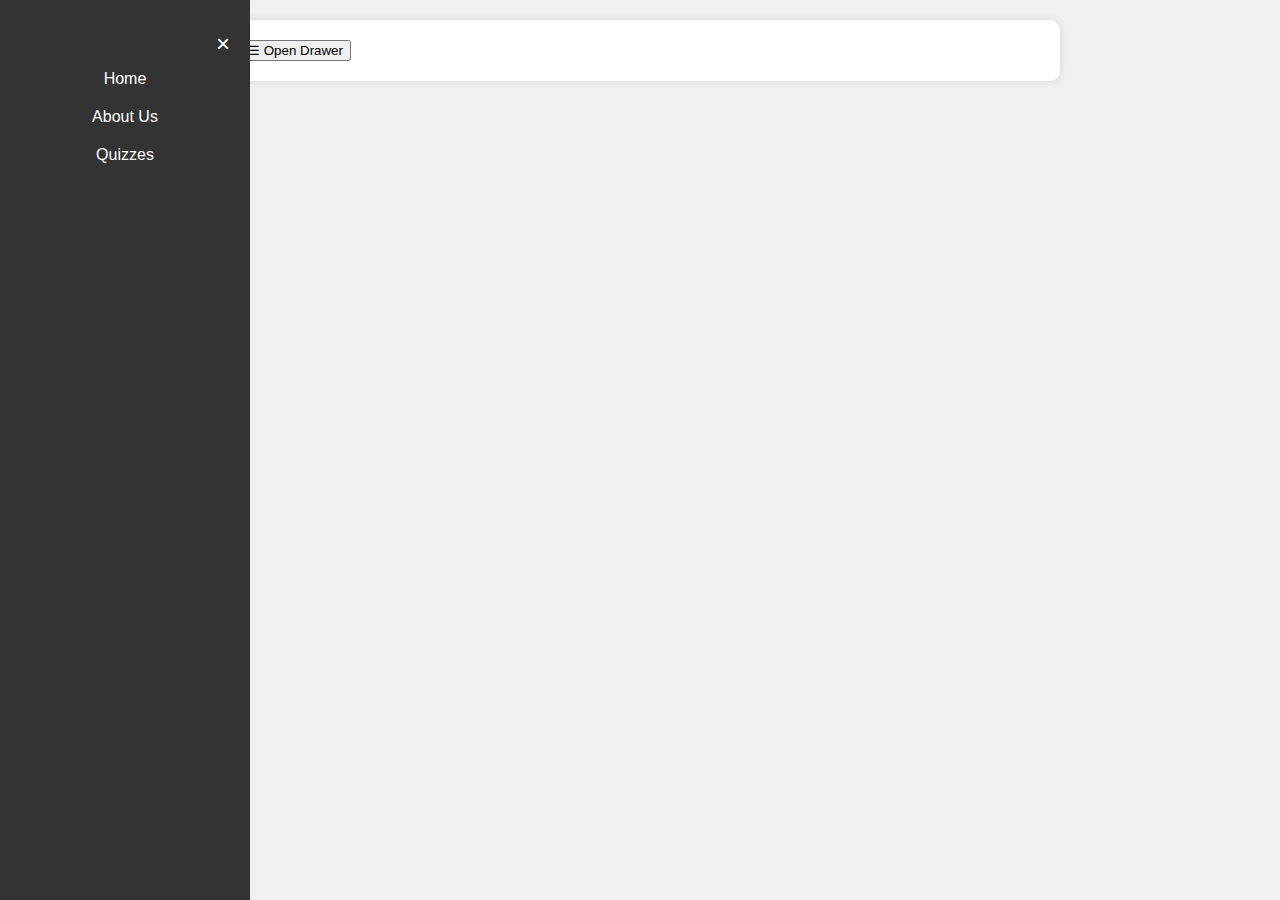
<file: popup.html>
<!DOCTYPE html>
<html lang="en">
<head>
  <meta charset="UTF-8">
  <meta name="viewport" content="width=device-width, initial-scale=1.0">
  <title>Quiz</title>
    <link rel="stylesheet" href="quizcss.css">
</head>
<body>
  <div class="drawer" id="drawer">
    <div class="drawer-content">
      <a href="javascript:void(0)" class="close" onclick="closeDrawer()">&times;</a>
      <a href="#">Home</a>
      <a href="#">About Us</a>
      <a href="#">Quizzes</a>
    </div>
  </div>

  <div id="quizList" class="quiz-list">
    <button class="open-drawer" onclick="openDrawer()">&#9776; Open Drawer</button>
  </div>

  <div id="scoreModal" class="modal">
    <div class="modal-content">
      <span class="close">&times;</span>
      <p id="scoreMessage"></p>
    </div>
  </div>

  <script>
    function openDrawer() {
      document.getElementById("drawer").style.width = "250px";
    }

    function closeDrawer() {
      document.getElementById("drawer").style.width = "0";
    }

    // JavaScript code (same as before)
    fetch("https://raw.githubusercontent.com/su-resh/idpass/main/qnans.json")
      .then(response => response.json())
      .then(data => {
        const quizList = document.getElementById("quizList");

        data.quizzes.forEach((quiz, index) => {
          const quizContainer = document.createElement("div");
          quizContainer.classList.add("quiz-item");

          const quizTitle = document.createElement("h3");
          quizTitle.classList.add("quiz-title");
          quizTitle.textContent = quiz.title;
          quizContainer.appendChild(quizTitle);
          
          const questions = quiz.questions;
          questions.forEach((question, qIndex) => {
            const questionElement = document.createElement("div");
            questionElement.classList.add("question");

            const questionText = document.createElement("p");
            questionText.textContent = `${qIndex + 1}. ${question.question}`;
            questionElement.appendChild(questionText);

            const optionsContainer = document.createElement("div");
            optionsContainer.classList.add("options");

            question.options.forEach((option, oIndex) => {
              const optionElement = document.createElement("label");
              optionElement.innerHTML = `
                <input type="radio" name="quiz${index}-question${qIndex}" value="${oIndex}">
                <span>${option}</span>
              `;
              optionsContainer.appendChild(optionElement);
            });

            questionElement.appendChild(optionsContainer);
            quizContainer.appendChild(questionElement);
          });

          quizList.appendChild(quizContainer);
        });

        const submitButton = document.createElement("button");
        submitButton.classList.add("submit-button");
        submitButton.textContent = "Show Overall Results";
        submitButton.onclick = calculateOverallScore;
        quizList.appendChild(submitButton);
      })
      .catch(error => console.error("Error fetching quiz data:", error));

    function calculateOverallScore() {
      // Same as before
    }
  </script>
</body>
</html>
</file>
<file: quizcss.css>
/* Global styles */
body {
    font-family: Arial, sans-serif;
    margin: 0;
    padding: 0;
    background-color: #f0f0f0;
  }
  
  /* Drawer styles */
  .drawer {
    position: fixed;
    top: 0;
    left: 0;
    width: 250px;
    height: 100%;
    background-color: #333;
    overflow-x: hidden;
    transition: 0.5s;
    z-index: 1000;
  }
  
  .drawer-content {
    padding-top: 60px;
    text-align: center;
  }
  
  .drawer-content a {
    display: block;
    padding: 10px 0;
    color: white;
    text-decoration: none;
    transition: 0.3s;
  }
  
  .drawer-content a:hover {
    background-color: #555;
  }
  
  .drawer .close {
    position: absolute;
    top: 20px;
    right: 20px;
    font-size: 24px;
    color: white;
    text-decoration: none;
  }
  
  /* Quiz styles */
  .quiz-list {
    margin: 20px auto;
    max-width: 800px;
    padding: 20px;
    background-color: #fff;
    border-radius: 10px;
    box-shadow: 0 0 10px rgba(0, 0, 0, 0.1);
  }
  
  .quiz-title {
    font-size: 24px;
    font-weight: bold;
    margin-bottom: 20px;
    color: #333;
  }
  
  .question {
    padding: 15px;
    background-color: #f9f9f9;
    margin-bottom: 20px;
    border-radius: 5px;
    box-shadow: 0 0 5px rgba(0, 0, 0, 0.1);
  }
  
  .question p {
    font-size: 18px;
    margin-bottom: 10px;
  }
  
  .options label {
    display: block;
    margin-bottom: 10px;
  }
  
  .options input[type="radio"] {
    margin-right: 5px;
  }
  
  .submit-button {
    display: block;
    width: 200px;
    padding: 10px;
    background-color: #007bff;
    color: white;
    border: none;
    border-radius: 5px;
    font-size: 18px;
    text-align: center;
    cursor: pointer;
    margin: 20px auto;
    transition: background-color 0.3s ease;
  }
  
  .submit-button:hover {
    background-color: #0056b3;
  }
  
  /* Modal styles */
  .modal {
    display: none;
    position: fixed;
    z-index: 1001;
    left: 0;
    top: 0;
    width: 100%;
    height: 100%;
    overflow: auto;
    background-color: rgba(0, 0, 0, 0.5);
  }
  
  .modal-content {
    background-color: #fefefe;
    margin: 15% auto;
    padding: 20px;
    border-radius: 10px;
    width: 80%;
    box-shadow: 0 0 10px rgba(0, 0, 0, 0.3);
  }
  
  .modal-content p {
    font-size: 18px;
    margin-bottom: 20px;
  }
  
  .modal .close {
    position: absolute;
    top: 10px;
    right: 10px;
    font-size: 24px;
    color: #aaa;
    cursor: pointer;
  }
  
  .modal .close:hover {
    color: black;
  }
</file>
